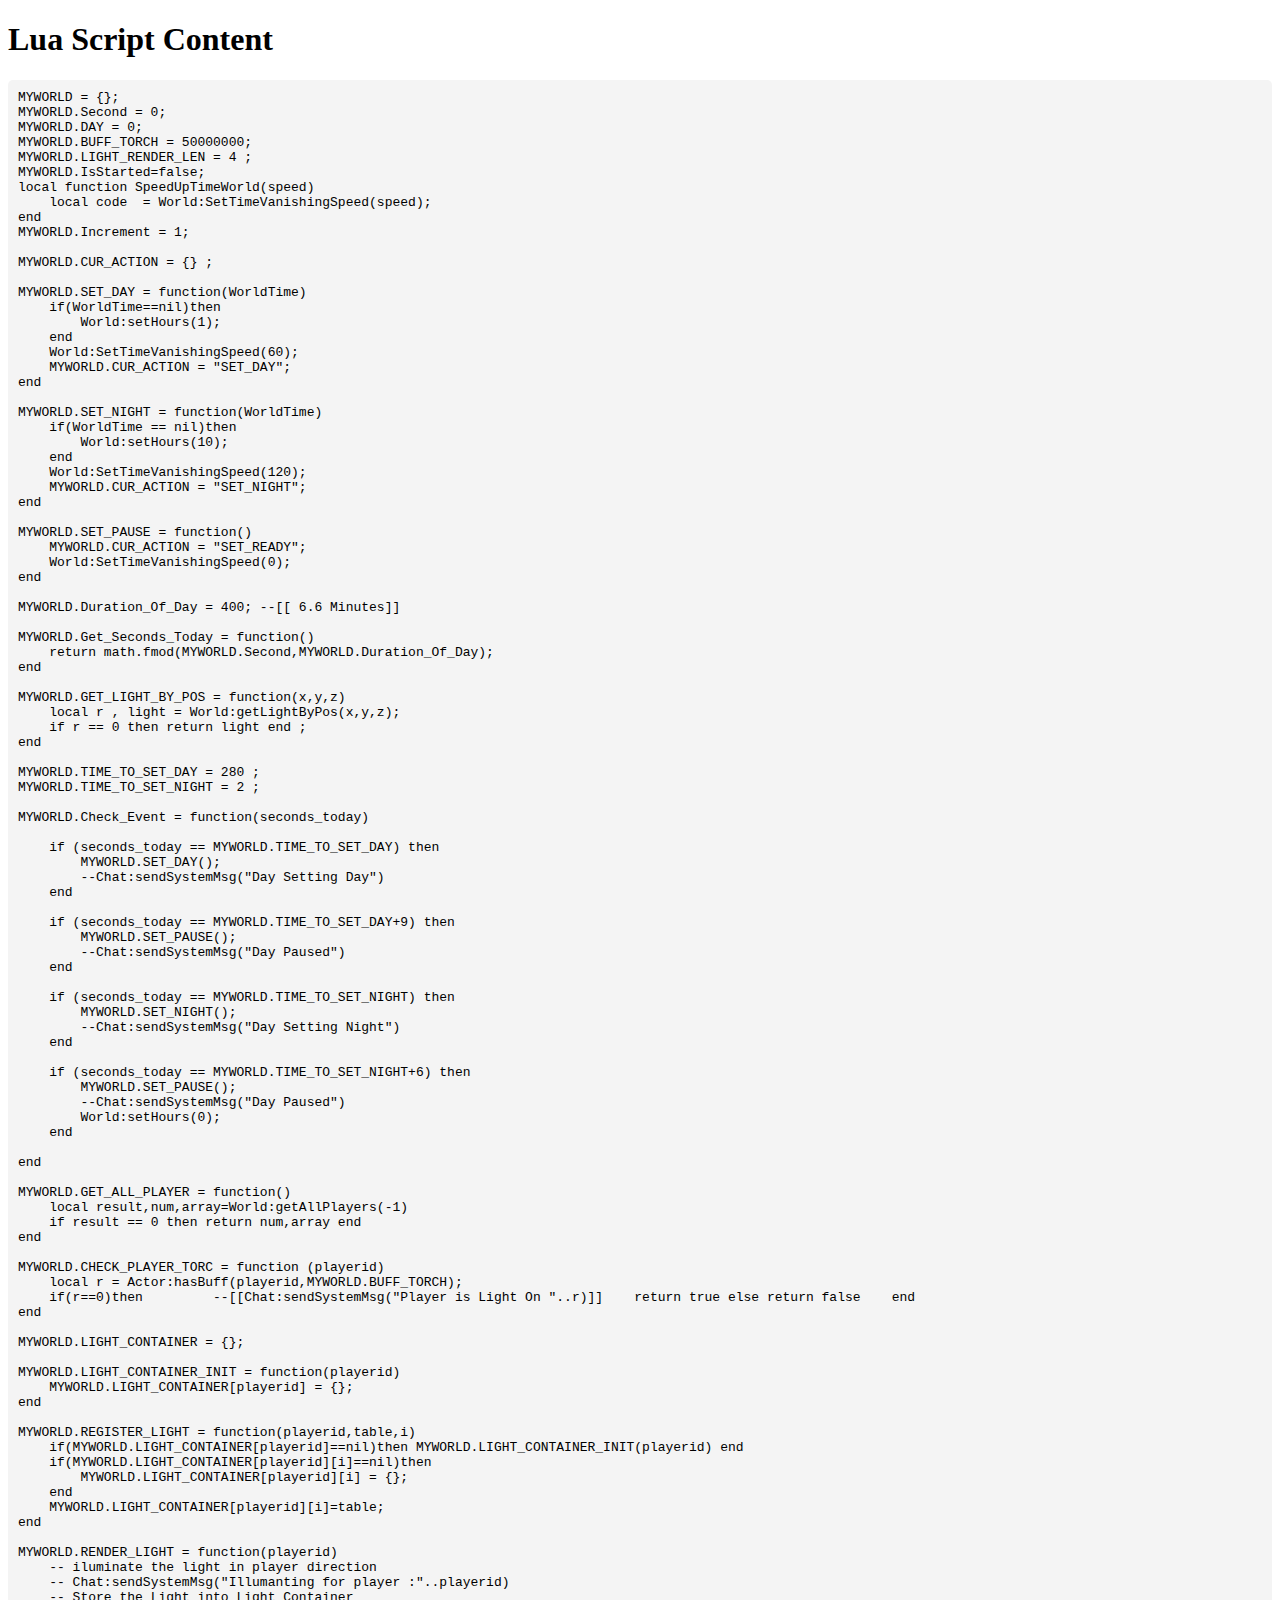
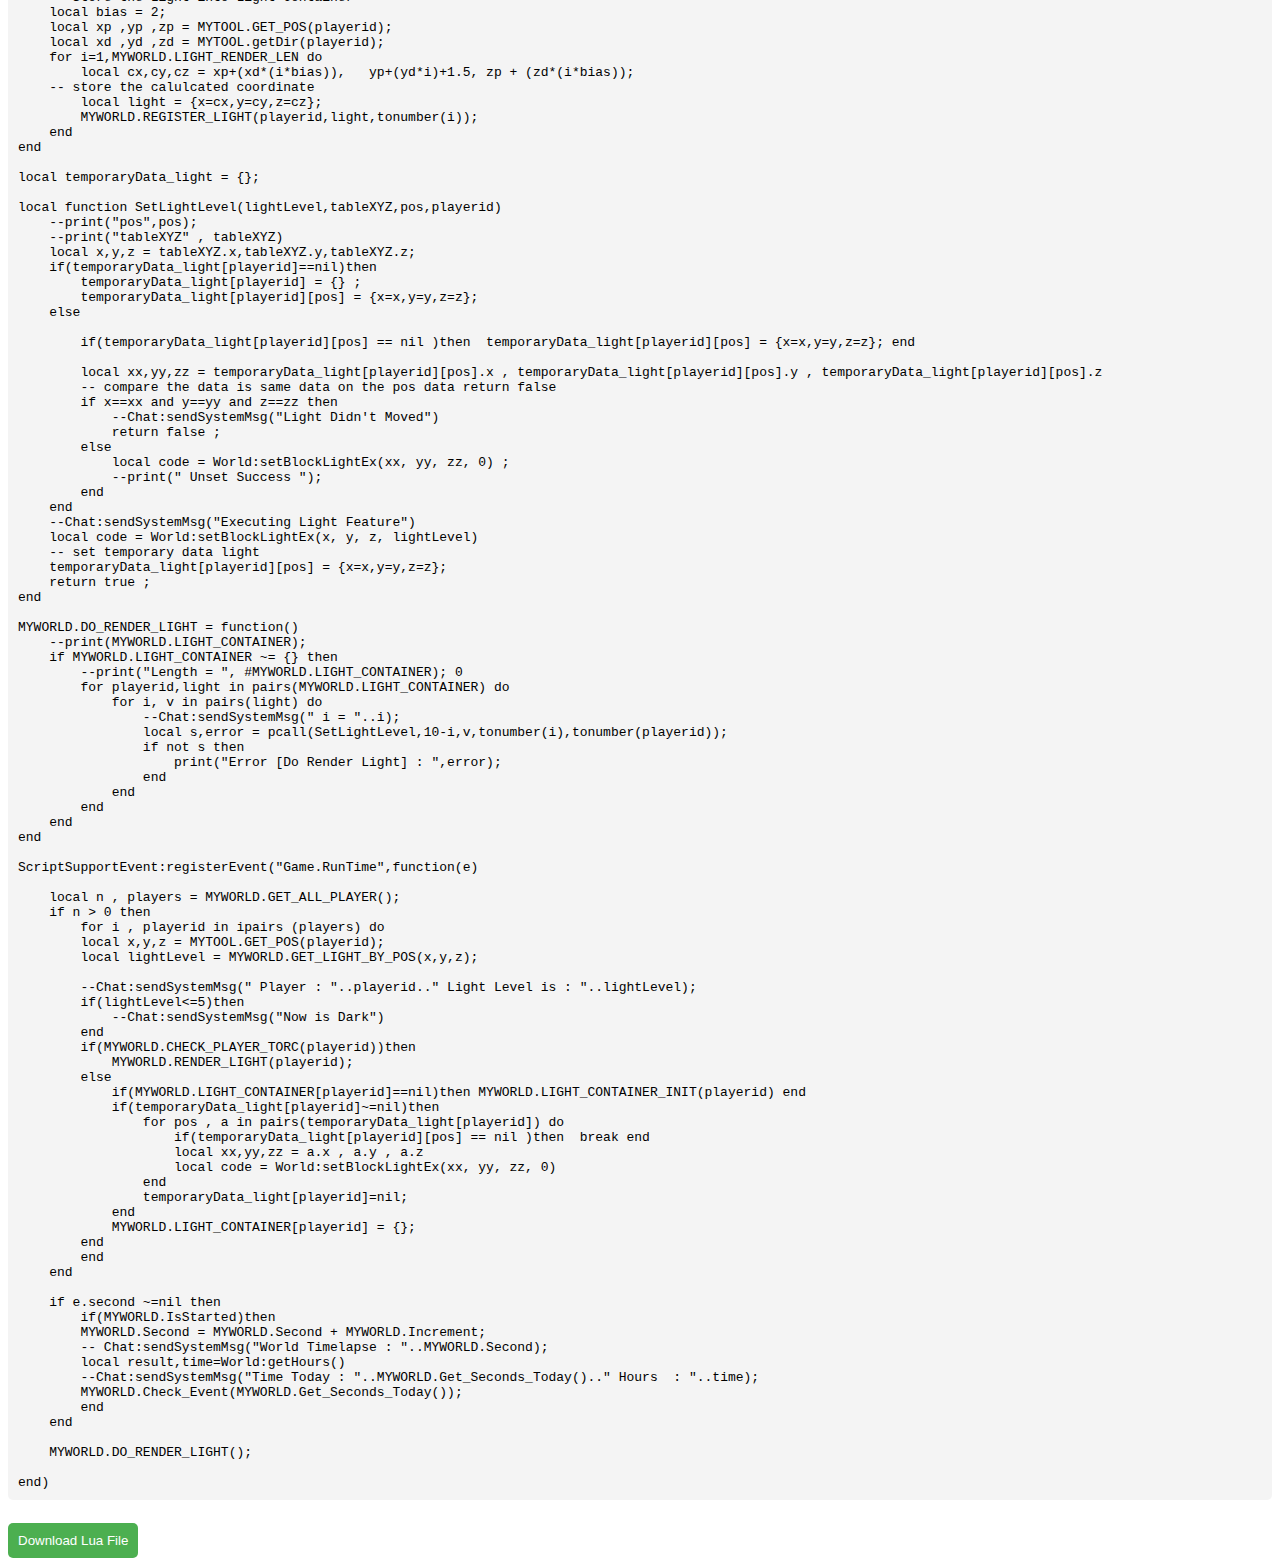
<file: Script/index.html>
<!DOCTYPE html>
<html lang="en">
<head>
    <meta charset="UTF-8">
    <meta name="viewport" content="width=device-width, initial-scale=1.0">
    <title>Show Lua Script</title>
    <style>
        pre {
            background-color: #f4f4f4;
            padding: 10px;
            border-radius: 5px;
            white-space: pre-wrap;
            word-wrap: break-word;
        }
        button {
            margin-top: 10px;
            padding: 10px;
            background-color: #4CAF50;
            color: white;
            border: none;
            border-radius: 5px;
            cursor: pointer;
        }
        button:hover {
            background-color: #45a049;
        }
    </style>
</head>
<body>
    <h1>Lua Script Content</h1>
    <pre id="luaContent">Loading...</pre>
    <button id="downloadBtn">Download Lua File</button>

    <script>
        // Fetch and display the Lua file content
        fetch('WorldTimer.lua')
            .then(response => {
                if (!response.ok) {
                    throw new Error('Network response was not ok');
                }
                return response.text();
            })
            .then(data => {
                // Display the Lua file content in the <pre> element
                document.getElementById('luaContent').textContent = data;

                // Prepare the file for download when the button is clicked
                const downloadBtn = document.getElementById('downloadBtn');
                downloadBtn.addEventListener('click', () => {
                    // Create a blob for the file content
                    const blob = new Blob([data], { type: 'text/plain' });
                    const url = URL.createObjectURL(blob);

                    // Create an anchor element to trigger the download
                    const a = document.createElement('a');
                    a.href = url;
                    a.download = 'WorldTimer.lua'; // File name for the download
                    document.body.appendChild(a);
                    a.click();

                    // Clean up by removing the anchor and revoking the URL
                    document.body.removeChild(a);
                    URL.revokeObjectURL(url);
                });
            })
            .catch(error => {
                document.getElementById('luaContent').textContent = 'Error loading file: ' + error;
            });
    </script>
</body>
</html>
</file>
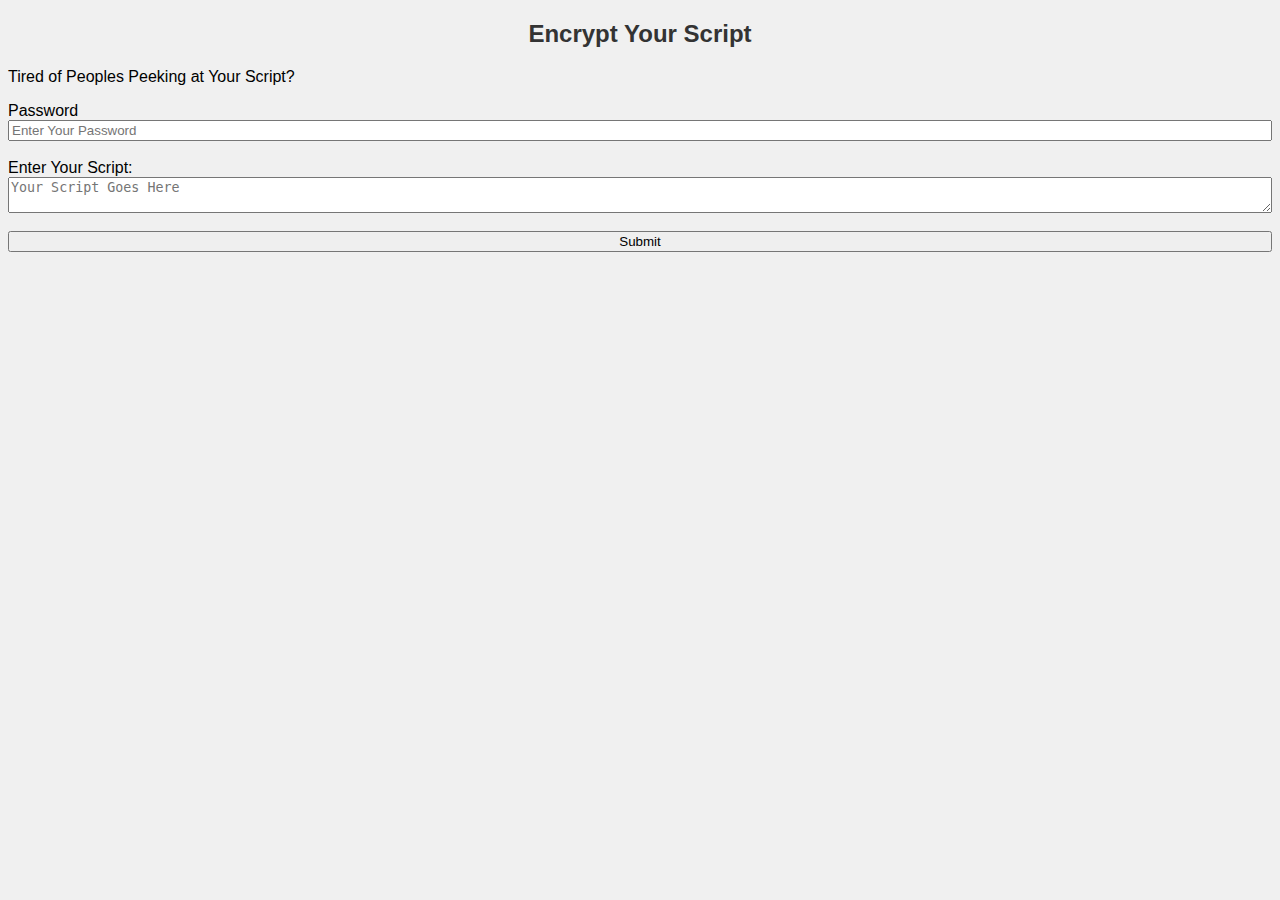
<file: ScriptEncrypt/index.html>
<!DOCTYPE html>
<html lang="en">
<head>
  <meta charset="UTF-8">
  <meta name="viewport" content="width=device-width, initial-scale=1.0">
  <link rel="stylesheet" href="styles.css">
  <title>Encryption Script</title>
</head>
<body>
  <h2>Encrypt Your Script</h2>
    <p>Tired of Peoples Peeking at Your Script?</p>
  <!-- Form starts here -->
  <form id="form-data">
    <div>
        <label for="script">Password</label>
        <input id="KEY" type="text"  name="KEY" placeholder="Enter Your Password">
    </div>
    <br>
    <div>
        <label for="script">Enter Your Script:</label>
        <textarea name="script" id="script" placeholder="Your Script Goes Here"></textarea>
    </div>
    <br>
    <div>
        <input type="button" value="Submit" onclick="submitForm()">
    </div>
  </form>

  <!-- Placeholder for displaying form data -->
  <p id="output"></p>

  <script src="appscript.js"></script>
</body>
</html>
</file>
<file: ScriptEncrypt/styles.css>
/* Styles.css */

body {
    font-family: Arial, sans-serif;
    background-color: #f0f0f0;
}

h2 {
    color: #333;
    text-align: center;
}

div{
    display: flex;
    flex-direction: column;
}
</file>
